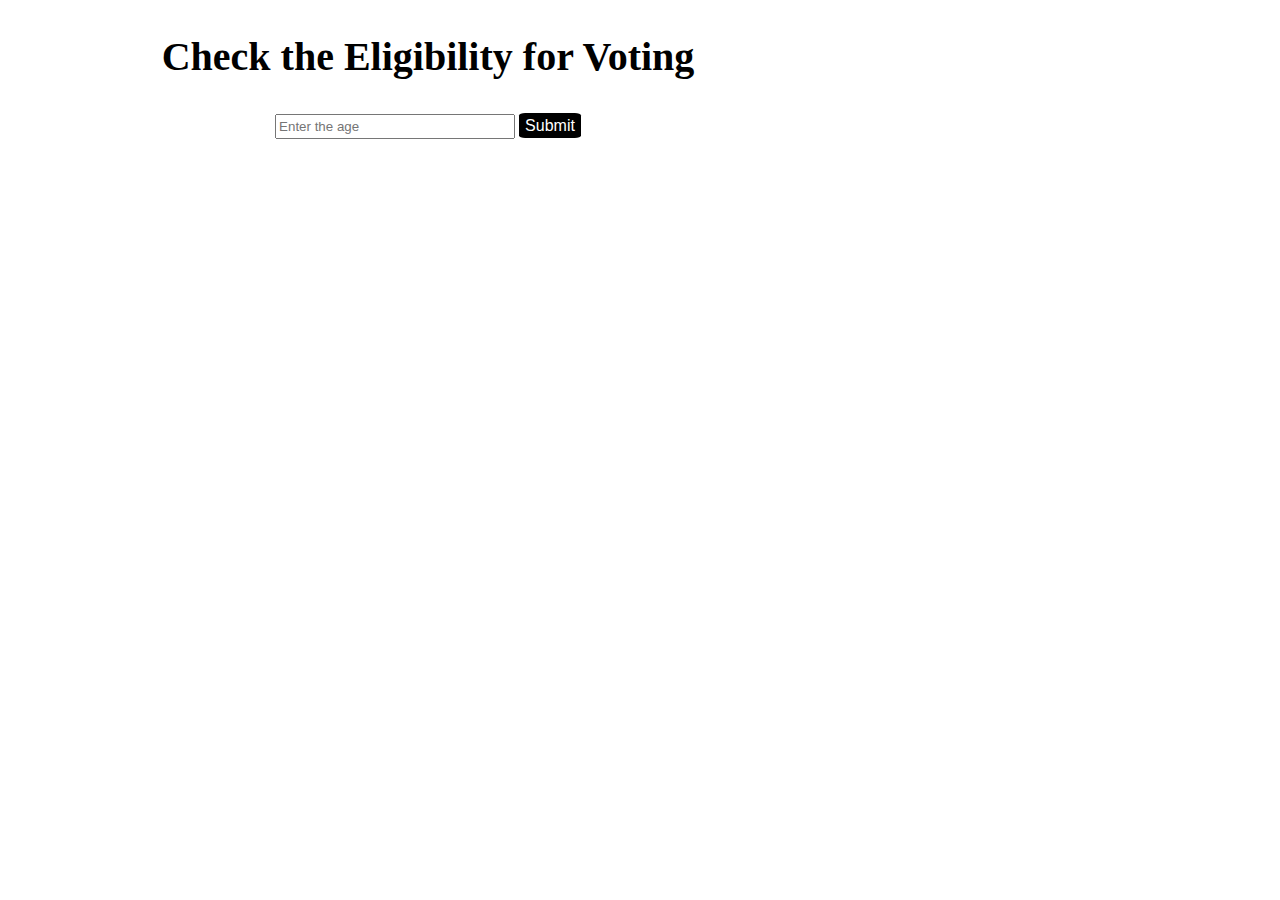
<file: Project 1 - Voting/index.html>
<!DOCTYPE html>
<html lang="en">
  <head>
    <meta charset="UTF-8" />
    <meta name="viewport" content="width=device-width, initial-scale=1.0" />
    <link rel="stylesheet" href="style.css" />
    <title>Check Voting Eligibility</title>
  </head>
  <body>
    <div class="container">
      <h2 id="result">Check the Eligibility for Voting</h2>
      <input type="text" id="age" class="line" placeholder="Enter the age" />
      <button class="btn" id="clicked" onclick="check()">Submit</button>
      <script src="app.js"></script>
    </div>
  </body>
</html>
</file>
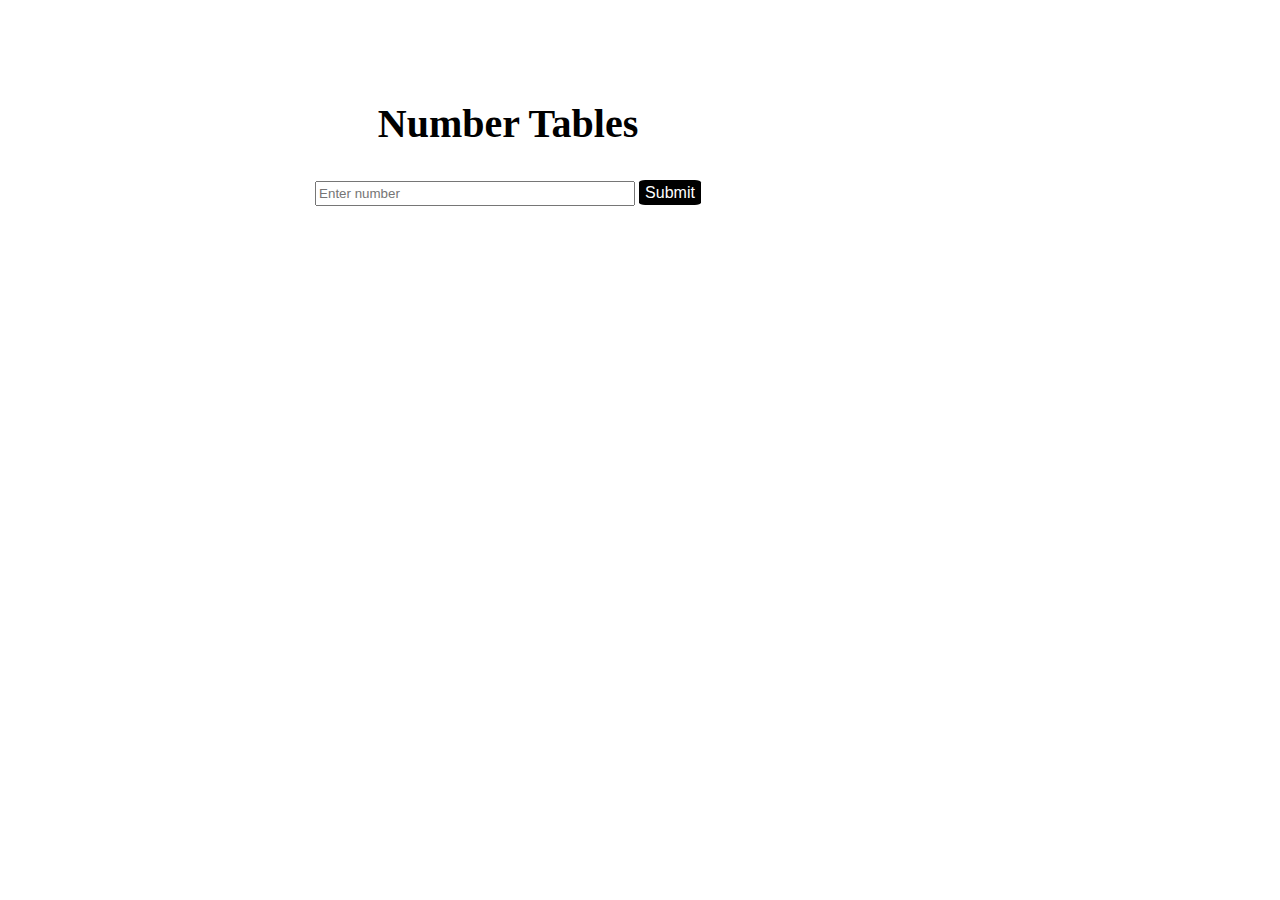
<file: Project 2 - Tables/index.html>
<!DOCTYPE html>
<html lang="en">
  <head>
    <meta charset="UTF-8" />
    <meta name="viewport" content="width=device-width, initial-scale=1.0" />
    <link rel="stylesheet" href="style.css" />
    <title>Number Tables</title>
  </head>
  <body>
    <div class="container">
      <h2 id="title">Number Tables</h2>
      <input type="text" placeholder="Enter number" id="number" class="line" />
      <button type="submit" class="btn1" id="result" onclick="tables()">
        Submit
      </button>
      <h3 id="tables"></h3>
    </div>

    <script src="app.js"></script>
  </body>
</html>
</file>
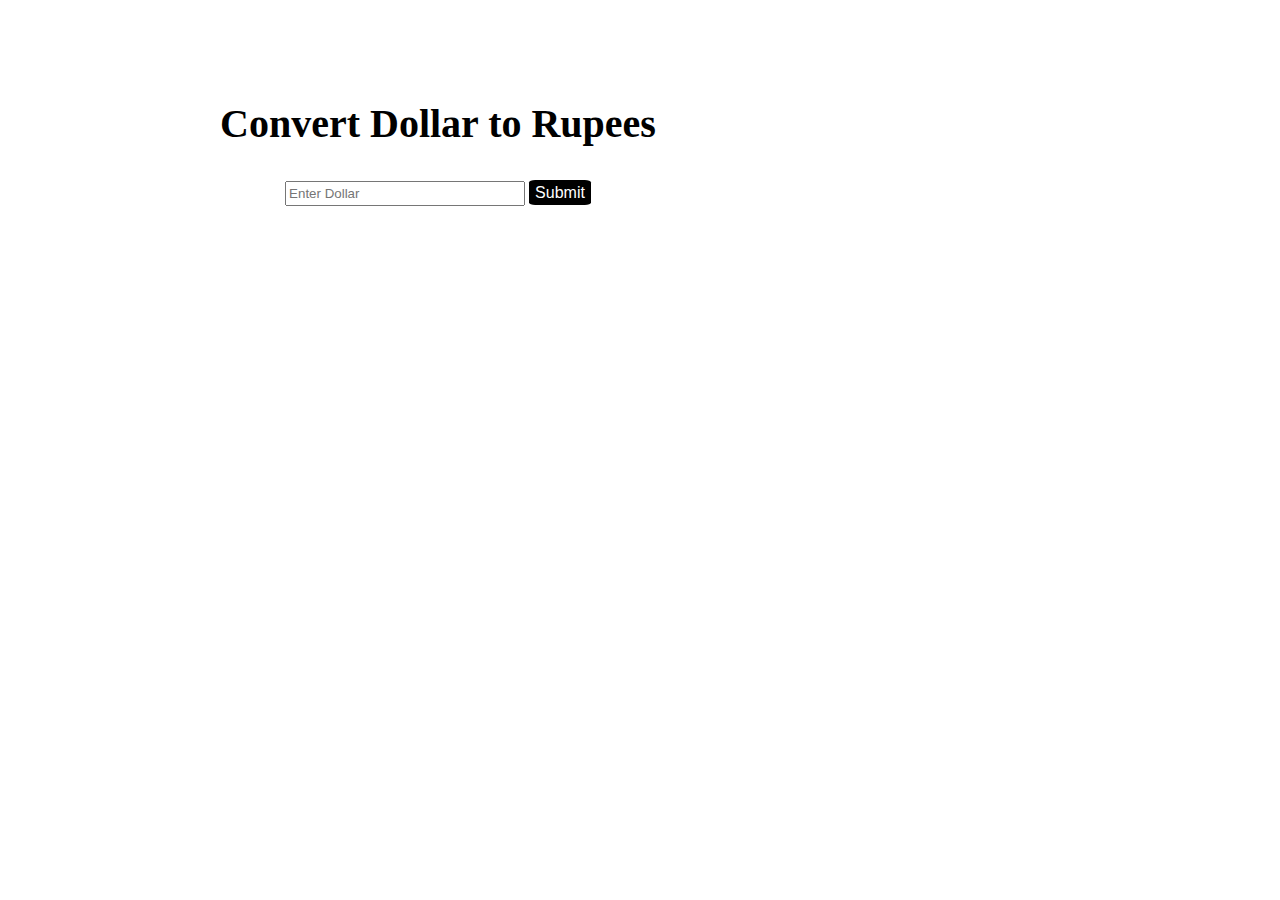
<file: Project 3 - Money Conversion/index.html>
<!DOCTYPE html>
<html lang="en">
  <head>
    <meta charset="UTF-8" />
    <meta name="viewport" content="width=device-width, initial-scale=1.0" />
    <link rel="stylesheet" href="style.css" />
    <title>Currency Converter</title>
  </head>
  <body>
    <div class="container">
      <h2 id="title">Convert Dollar to Rupees</h2>
      <input
        type="text"
        id="rupees"
        class="rupees"
        placeholder="Enter Dollar"
      />
      <button onclick="convert()" class="btn" id="click">Submit</button>
      <h2 id="result"></h2>
    </div>

    <script src="app.js"></script>
  </body>
</html>
</file>
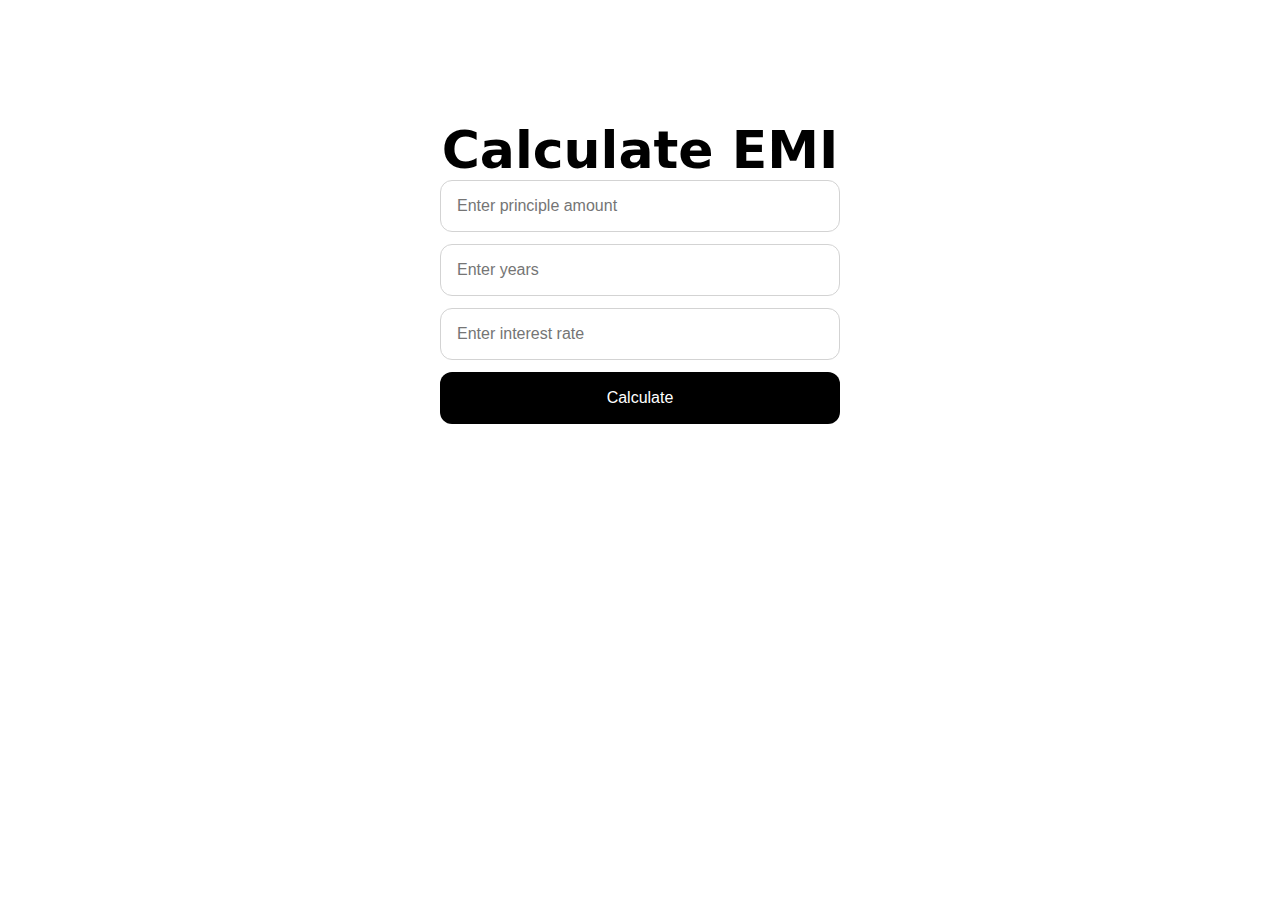
<file: Project 4 - EMI Calculator/index.html>
<!DOCTYPE html>
<html lang="en">
  <head>
    <meta charset="UTF-8" />
    <meta name="viewport" content="width=device-width, initial-scale=1.0" />
    <link rel="stylesheet" href="style.css" />
    <title>EMI Calculator</title>
  </head>
  <body>
    <div class="container">
      <h2 class="title" id="res">Calculate EMI</h2>
      <input type="text" placeholder="Enter principle amount" id="amount" />
      <input type="text" placeholder="Enter years" id="year" />
      <input type="text" placeholder="Enter interest rate" id="rate" />
      <button id="btn" class="btn" onclick="calculate()">Calculate</button>
    </div>

    <script src="app.js"></script>
  </body>
</html>
</file>
<file: Project 1 - Voting/style.css>
.body {
  font-family: system-ui, -apple-system, BlinkMacSystemFont, "Segoe UI", Roboto,
    Oxygen, Ubuntu, Cantarell, "Open Sans", "Helvetica Neue", sans-serif;
  text-align: center;
}
h2 {
  font-size: 40px;
}

.container {
  width: 50rem;
  height: 250px;
  margin: 10px 20px 20px;
  padding: 20 20;
  text-align: center;
}

.btn {
  background-color: black;
  border: none;
  color: white;
  font-size: 16px;
  text-align: center;
  border-radius: 10%;
  height: 25px;
  cursor: pointer;
}

.line {
  width: 30%;
  box-sizing: border-box;
  height: 25px;
}
</file>
<file: Project 2 - Tables/style.css>
.body {
  font-family: system-ui, -apple-system, BlinkMacSystemFont, "Segoe UI", Roboto,
    Oxygen, Ubuntu, Cantarell, "Open Sans", "Helvetica Neue", sans-serif;
  text-align: center;
}
h2 {
  font-size: 40px;
}

.container {
  width: 50rem;
  height: 250px;
  margin: 100px 100px;
  padding: 50 50;
  text-align: center;
}

.btn1 {
  background-color: black;
  border: none;
  color: white;
  font-size: 16px;
  text-align: center;
  border-radius: 10%;
  height: 25px;
  cursor: pointer;
}

.line {
  width: 40%;
  box-sizing: border-box;
  height: 25px;
}
</file>
<file: Project 3 - Money Conversion/style.css>
.body {
  font-family: system-ui, -apple-system, BlinkMacSystemFont, "Segoe UI", Roboto,
    Oxygen, Ubuntu, Cantarell, "Open Sans", "Helvetica Neue", sans-serif;
  text-align: center;
  display: flex;
}
h2 {
  font-size: 40px;
}

.container {
  width: 50rem;
  height: 250px;
  margin: 100px 30px 30px 30px;
  padding: 50 50;
  text-align: center;
}

.btn {
  background-color: black;
  border: none;
  color: white;
  font-size: 16px;
  text-align: center;
  border-radius: 10%;
  height: 25px;
  cursor: pointer;
}

.rupees {
  width: 30%;
  box-sizing: border-box;
  height: 25px;
}
</file>
<file: Project 4 - EMI Calculator/style.css>
body {
  font-family: system-ui, -apple-system, BlinkMacSystemFont, "Segoe UI", Roboto,
    Oxygen, Ubuntu, Cantarell, "Open Sans", "Helvetica Neue", sans-serif;
}

.container {
  width: 400px;
  margin: 120px auto;
  text-align: center;
}

input {
  width: 100%;
  margin-bottom: 12px;
  border-radius: 12px;
  padding: 16px;
  font-size: 16px;
  border: 1px solid lightgray;
  box-sizing: border-box;
}

input:focus {
  outline: none;
  border: 1px solid dodgerblue;
}

.btn {
  width: 100%;
  background-color: black;
  padding: 17px;
  border: none;
  cursor: pointer;
  color: white;
  border-radius: 12px;
  font-size: 16px;
}

.title {
  font-size: 52px;
  margin: 0;
}
</file>
